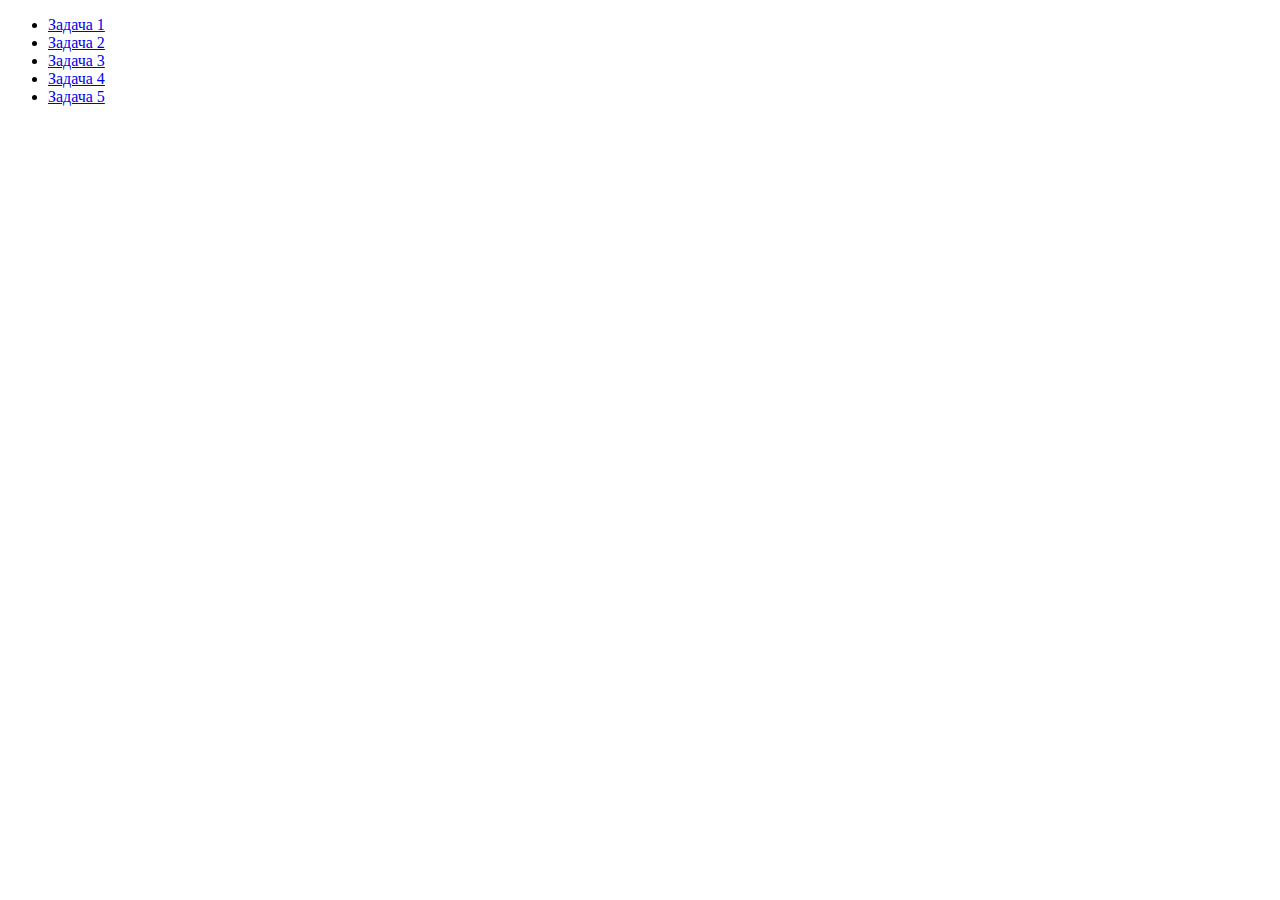
<file: index.html>
<!DOCTYPE html>
<html lang="en">
<head>
    <meta charset="UTF-8">
    <title>JS-Start</title>
</head>
<body>
<ul>
  <li>
    <a href="task1/index.html">Задача 1</a>
  </li>
  <li>
    <a href="task2/index.html">Задача 2</a>
  </li>
  <li>
    <a href="task3/index.html">Задача 3</a>
  </li>
  <li>
    <a href="task4/index.html">Задача 4</a>
  </li>
  <li>
    <a href="task5/index.html">Задача 5</a>
  </li>
</ul>
</body>
</html>
</file>
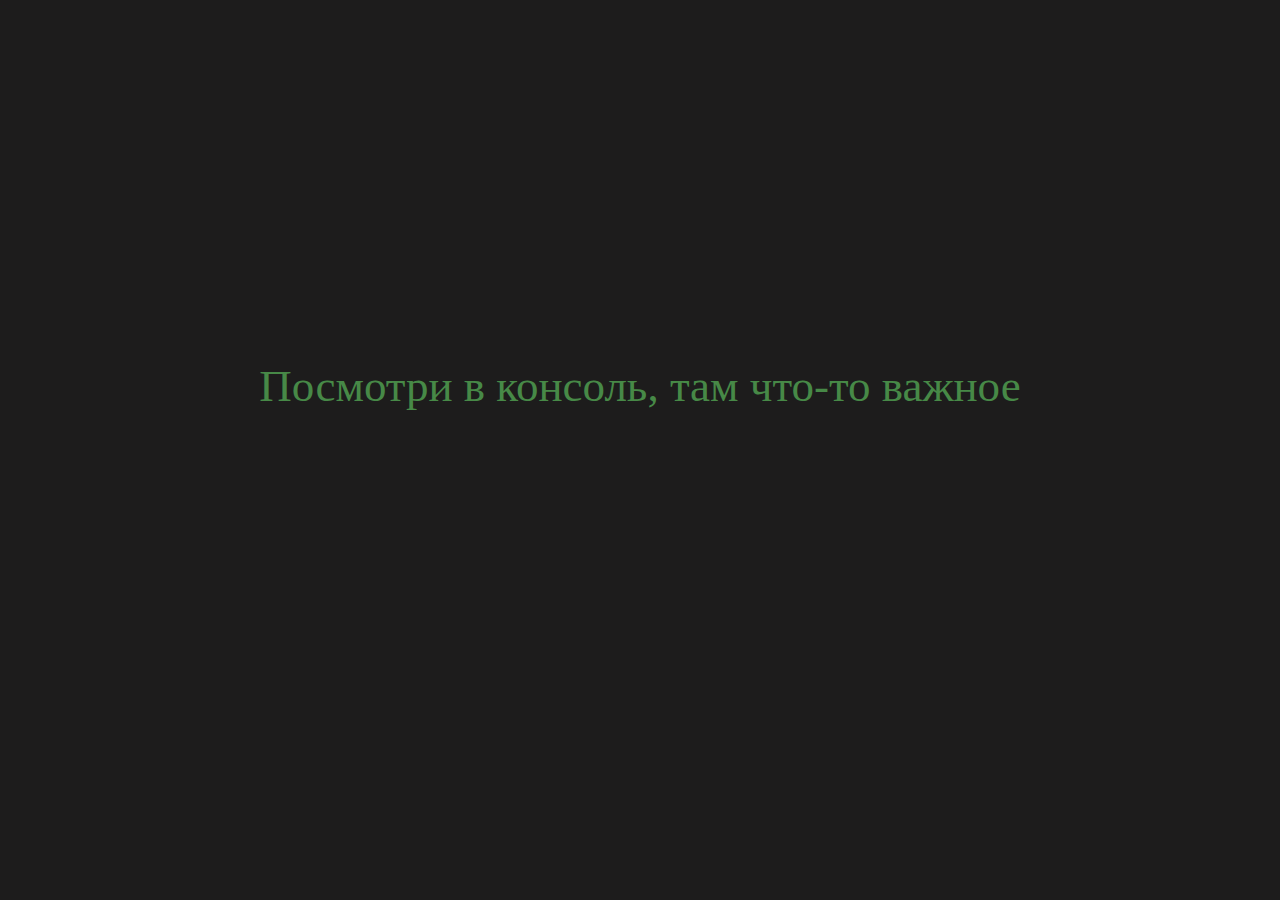
<file: task1/index.html>
<!DOCTYPE html>
<html lang="en">
<head>
    <meta charset="UTF-8">
    <title>JS-Start. 1 задача</title>
    <link rel="stylesheet" href="style.css">
</head>
<body>
<p>Посмотри в консоль, там что-то важное</p>
</body>
<script src="script.js"></script>
</html>
</file>
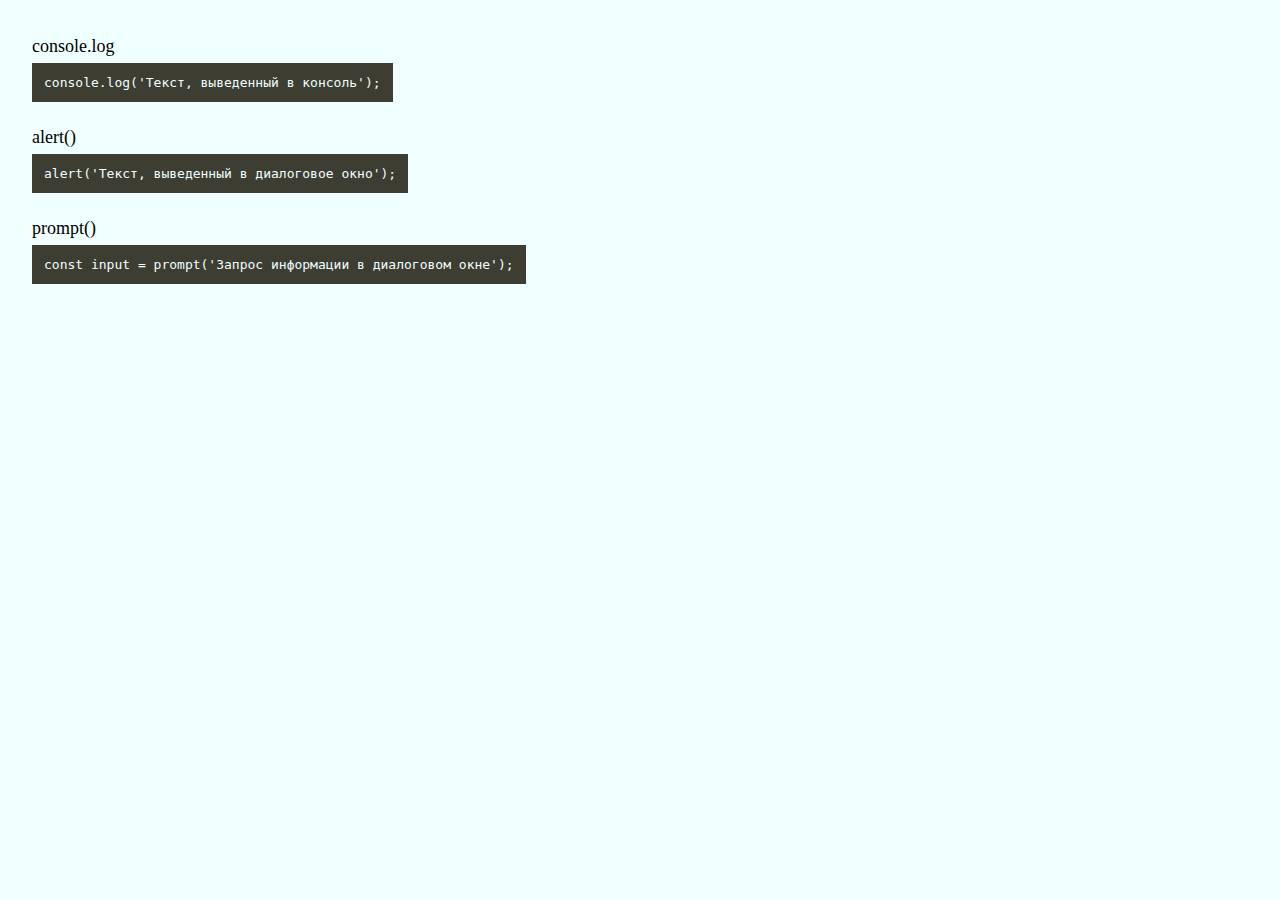
<file: task2/index.html>
<!DOCTYPE html>
<html lang="en">
<head>
    <meta charset="UTF-8">
    <title>JS-Start. 2 задача</title>
    <link rel="stylesheet" href="style.css">
</head>
<body>
<p id="consoleLog"><span class="command">console.log</span></p>
<code>
  console.log('Текст, выведенный в консоль');
</code>
<p id="alert"><span class="command">alert()</span></p>
<code>
  alert('Текст, выведенный в диалоговое окно');
</code>
<p id="prompt"><span class="command">prompt()</span></p>
<code>
  const input = prompt('Запрос информации в диалоговом окне');
</code>
<script src="script.js"></script>
</body>
</html>
</file>
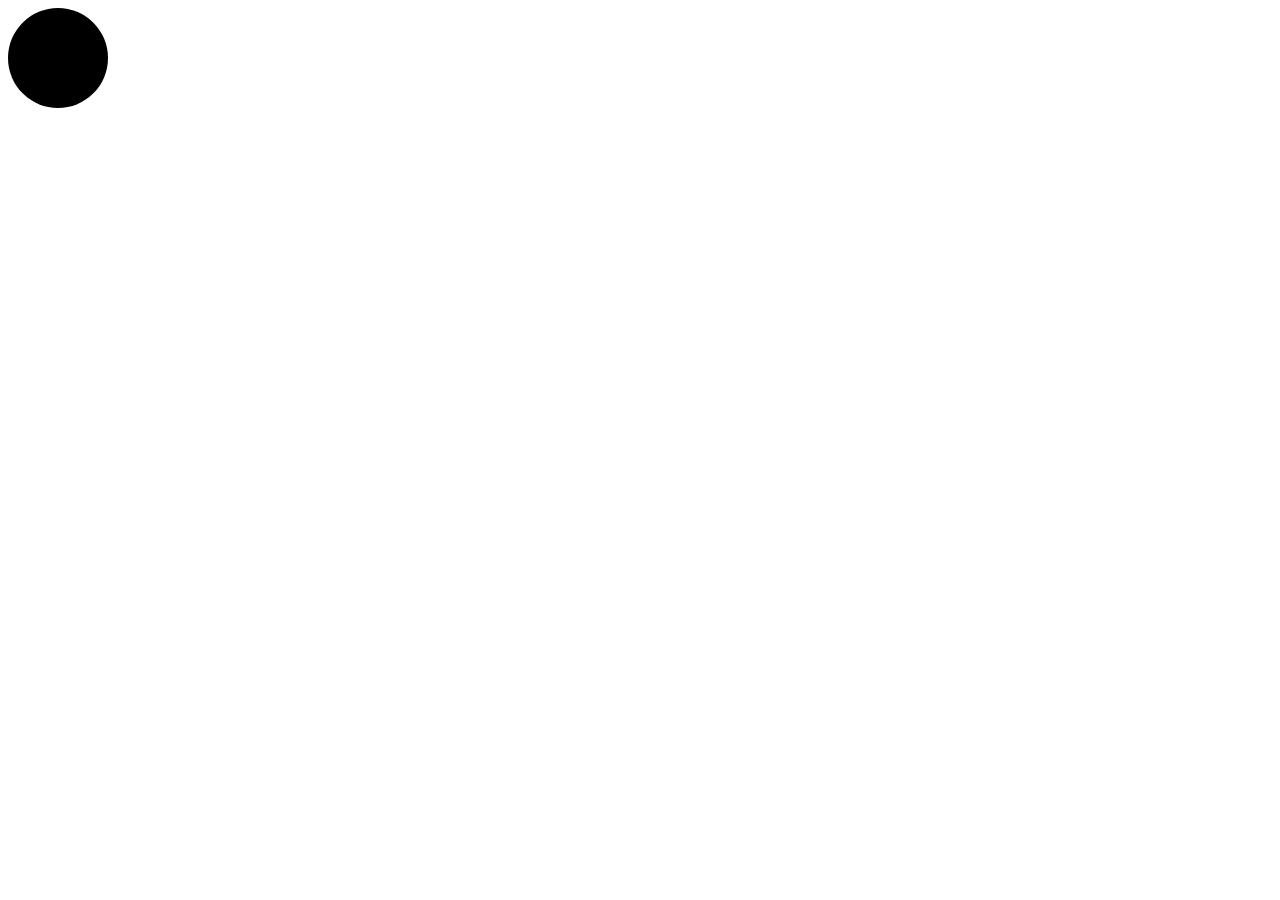
<file: task3/index.html>
<!DOCTYPE html>
<html lang="en">
<head>
    <meta charset="UTF-8">
    <title>JS-Start. 3 задача</title>
    <link rel="stylesheet" type="text/css" href="style.css">
</head>
<body>
<div id="trafficLight"></div>
<script src="script.js"></script>
</body>
</html>
</file>
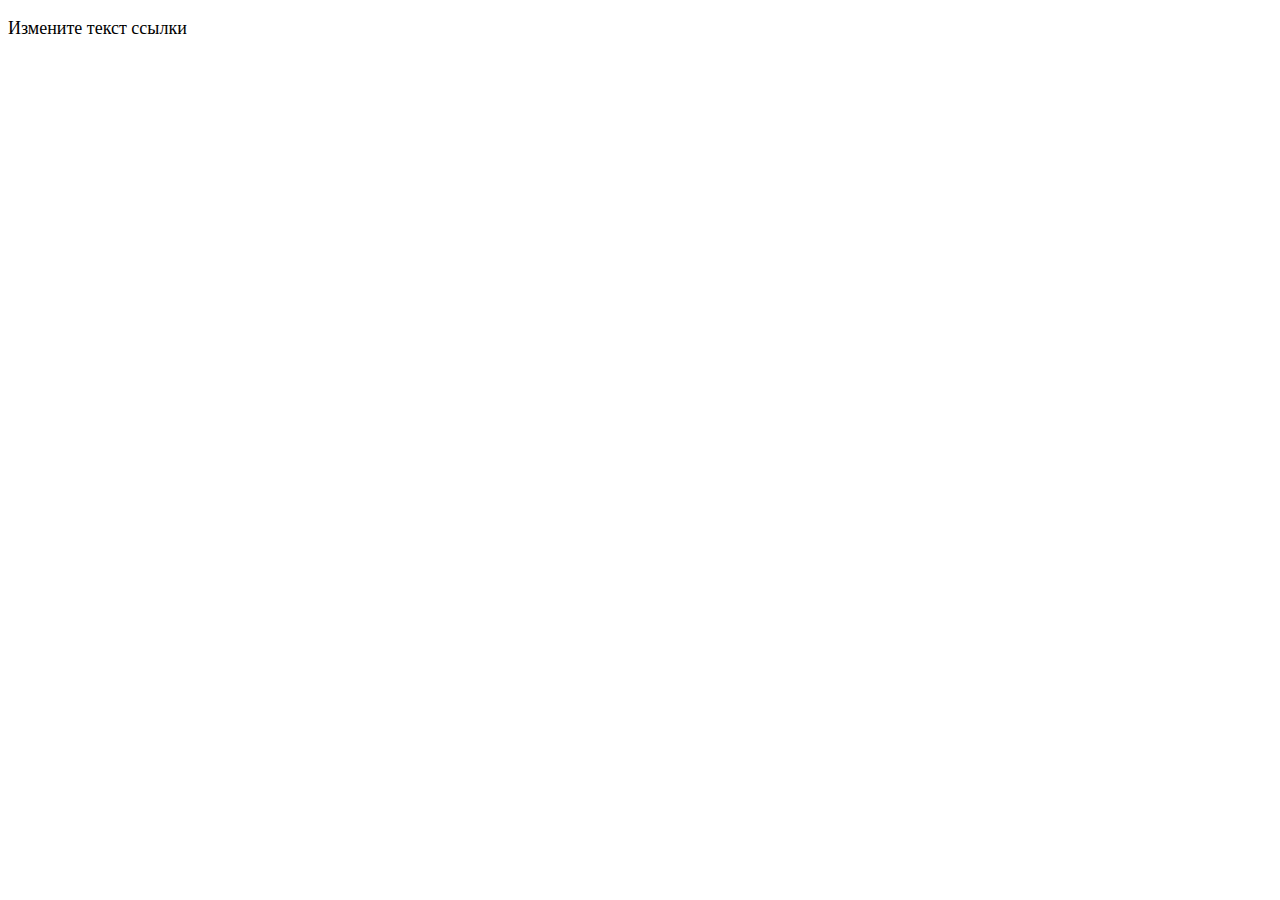
<file: task4/index.html>
<!DOCTYPE html>
<html lang="en">
<head>
    <meta charset="UTF-8">
    <title>JS-Start. 4 задача</title>
    <link rel="stylesheet" href="style.css">
</head>
<body>
<p href="#" id="changeableText">Измените текст ссылки</p>
<script src="script.js"></script>
</body>
</html>
</file>
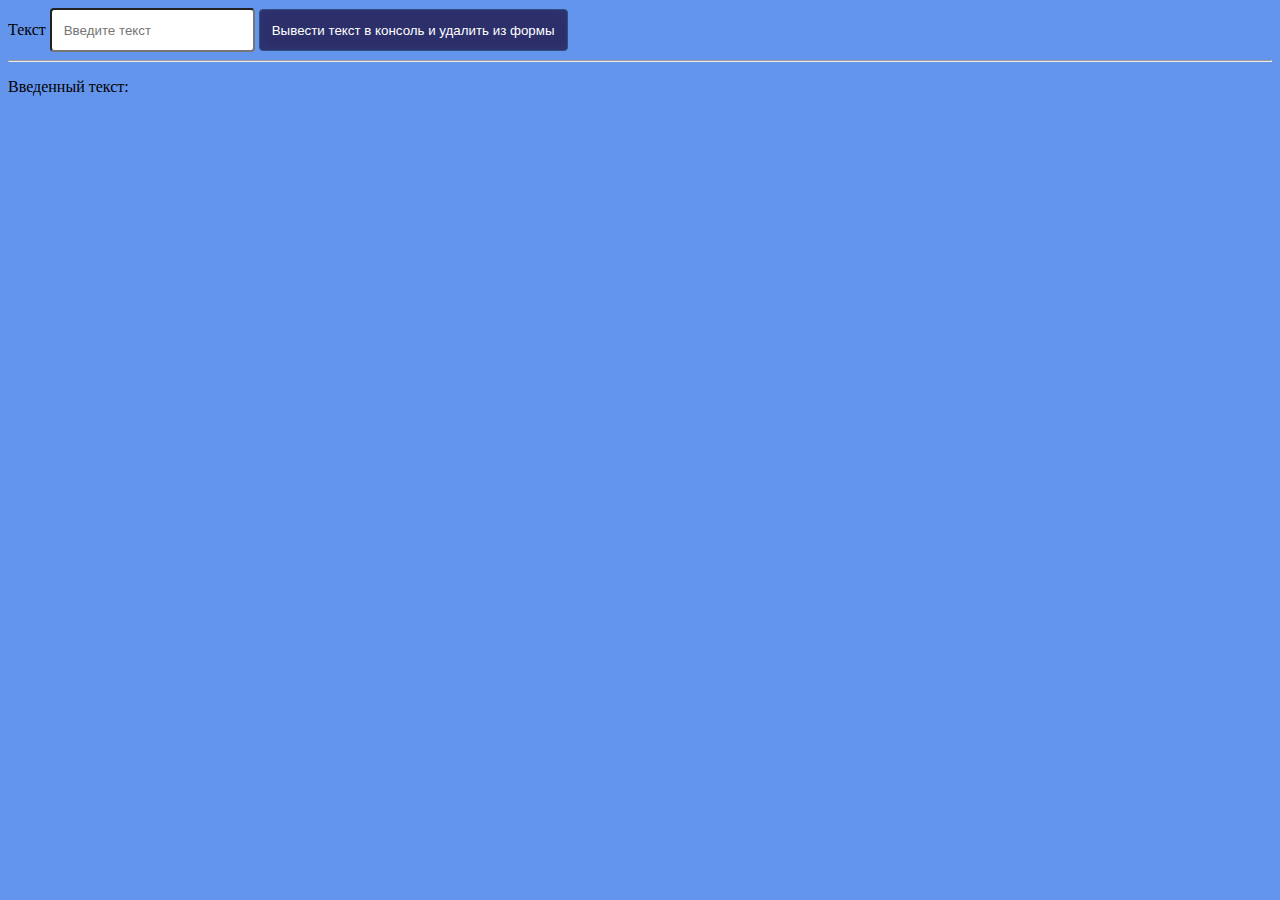
<file: task5/index.html>
<!DOCTYPE html>
<html lang="en">
<head>
    <meta charset="UTF-8">
    <title>JS-Start. 5 задача</title>
    <link rel="stylesheet" href="style.css">
</head>
<body>
<form action="#">
    <label>
        Текст
        <input id="textField" type="text" placeholder="Введите текст">
    </label>
    <button id="submitBtn" type="submit">
        Вывести текст в консоль и удалить из формы
    </button>
</form>
<hr>
<p>Введенный текст:</p>
<p id="duplicateField"></p>
<script src="script.js"></script>
</body>
</html>
</file>
<file: task1/style.css>
body {
    background: #1d1c1c;
    color: #478947;
}

p {
    text-align: center;
    font-size: 5vh;
    margin-top: 40vh;
    user-select: none;
}
</file>
<file: task2/style.css>
body {
    background: azure;
    padding-left: 24px;
}

.command {
    user-select: none;
    cursor: pointer;
    font-size: large;
}

p {
    margin-top: 36px;
}

code {
    background: #3e3d32;
    padding: 12px;
    color: azure;
}
</file>
<file: task3/style.css>
#trafficLight {
    width: 100px;
    height: 100px;
    border-radius: 50%;
    background: black;
}
</file>
<file: task4/style.css>
#changeableText {
    cursor: pointer;
    font-size: large;
}
</file>
<file: task5/style.css>
body {
    background: cornflowerblue;
}

button, input {
    border-radius: 4px;
    padding: 6px 12px;
}

input {
    height: 28px;
}

button {
    height: 42px;
    border: 1px solid #2d517d;
    box-shadow: inset 0 0 10px rgba(57, 65, 132, 0.4);
    background: #2c2f6a;
    color: #ffffff;
    transition: filter 0.3s linear;
    cursor: pointer;
}

button:hover {
    background: #3d4193;
}


button:focus {
    background: #393ea0;
}
</file>
